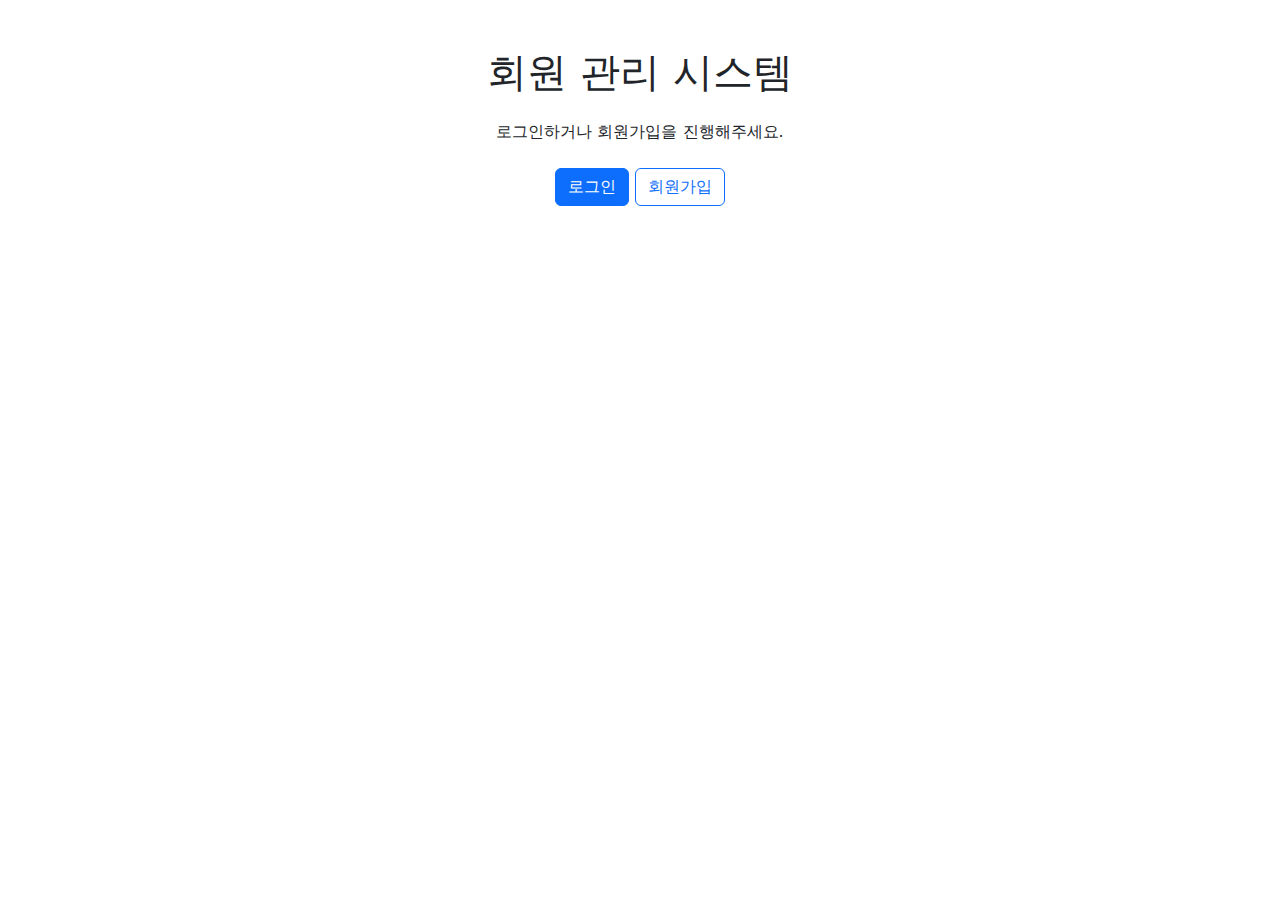
<file: src/main/resources/templates/index.html>
<!DOCTYPE html>
<html lang="ko" xmlns:th="http://www.thymeleaf.org">
<head>
    <meta charset="UTF-8">
    <meta name="viewport" content="width=device-width, initial-scale=1.0">
    <title>홈</title>
    <link href="https://cdn.jsdelivr.net/npm/bootstrap@5.1.3/dist/css/bootstrap.min.css" rel="stylesheet">
</head>
<body>
    <div class="container mt-5">
        <div class="row justify-content-center">
            <div class="col-md-6 text-center">
                <h1 class="mb-4">회원 관리 시스템</h1>
                <p class="mb-4">로그인하거나 회원가입을 진행해주세요.</p>
                <div class="d-grid gap-2 d-md-block">
                    <a class="btn btn-primary" href="/login">로그인</a>
                    <a class="btn btn-outline-primary" href="/signup">회원가입</a>
                </div>
            </div>
        </div>
    </div>
</body>
</html>
</file>
